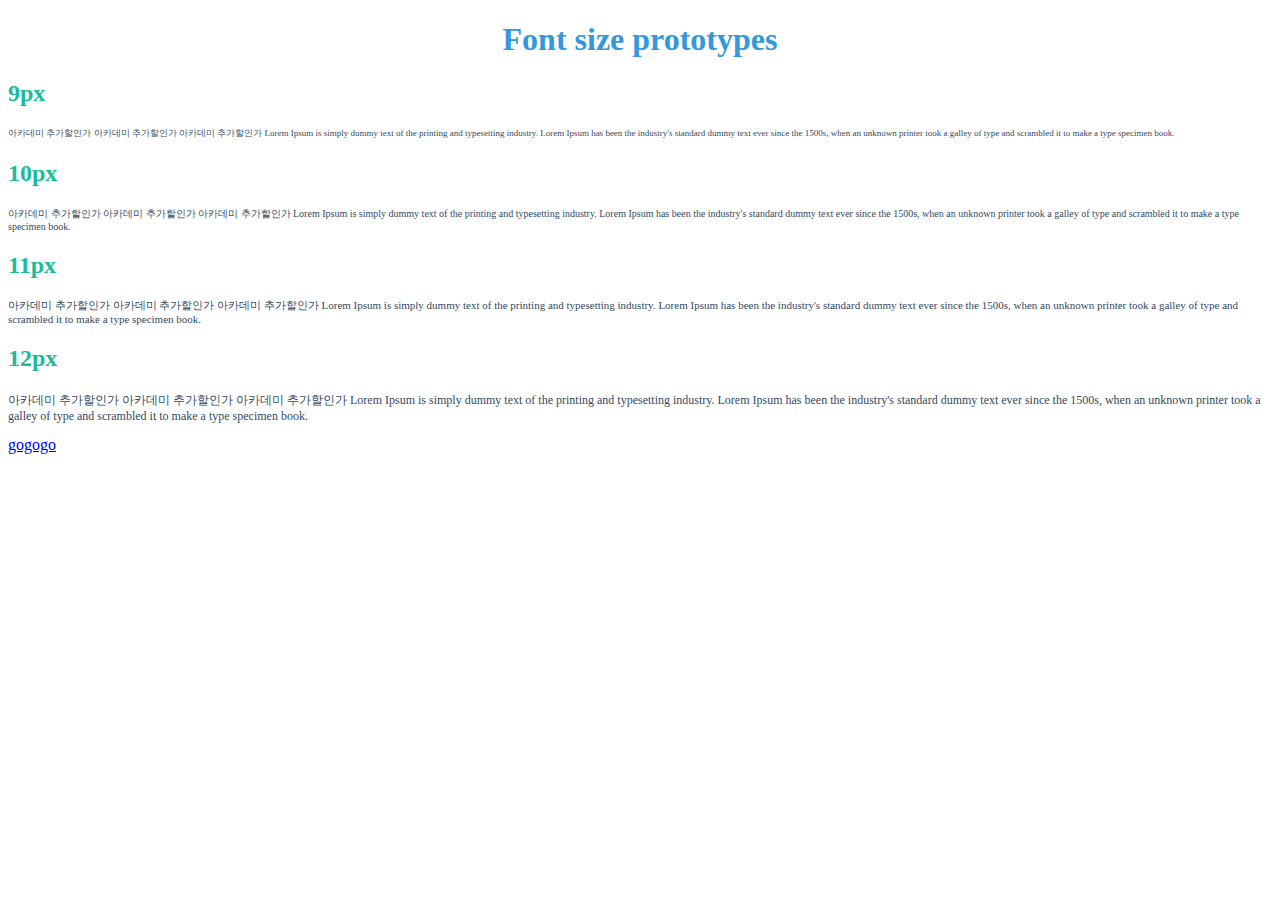
<file: index.html>
<!DOCTYPE html>
<html lang="ko-KR">
<head>
	<meta charset="UTF-8">
	<title>Font size prototypes</title>
	<meta name="viewport" content="width=device-width, initial-scale=1.0">		
	<style>
	h1{
		color: #3498db;
		text-align: center;
	}
	h2{
		color: #1abc9c
	}
	p{
		color: #34495e
	}
	.nine{
		font-size: 9px
	}
	.ten{
		font-size: 10px
	}
	.eleven{
		font-size: 11px
	}
	.twelve{
		font-size: 12px
	}	
	</style>
</head>
<body>
	<h1>Font size prototypes</h1>
	<h2>9px</h2>
	<p class="nine">아카데미 추가할인가 아카데미 추가할인가 아카데미 추가할인가 Lorem Ipsum is simply dummy text of the printing and typesetting industry. Lorem Ipsum has been the industry's standard dummy text ever since the 1500s, when an unknown printer took a galley of type and scrambled it to make a type specimen book.</p>
	<h2>10px</h2>
	<p class="ten">아카데미 추가할인가 아카데미 추가할인가 아카데미 추가할인가 Lorem Ipsum is simply dummy text of the printing and typesetting industry. Lorem Ipsum has been the industry's standard dummy text ever since the 1500s, when an unknown printer took a galley of type and scrambled it to make a type specimen book.</p>
	<h2>11px</h2>
	<p class="eleven">아카데미 추가할인가 아카데미 추가할인가 아카데미 추가할인가 Lorem Ipsum is simply dummy text of the printing and typesetting industry. Lorem Ipsum has been the industry's standard dummy text ever since the 1500s, when an unknown printer took a galley of type and scrambled it to make a type specimen book.</p>
	<h2>12px</h2>
	<p class="twelve">아카데미 추가할인가 아카데미 추가할인가 아카데미 추가할인가 Lorem Ipsum is simply dummy text of the printing and typesetting industry. Lorem Ipsum has been the industry's standard dummy text ever since the 1500s, when an unknown printer took a galley of type and scrambled it to make a type specimen book.</p>
    <a href="./intro/intro_01.html">gogogo</a>    
</body>
</html>
</file>
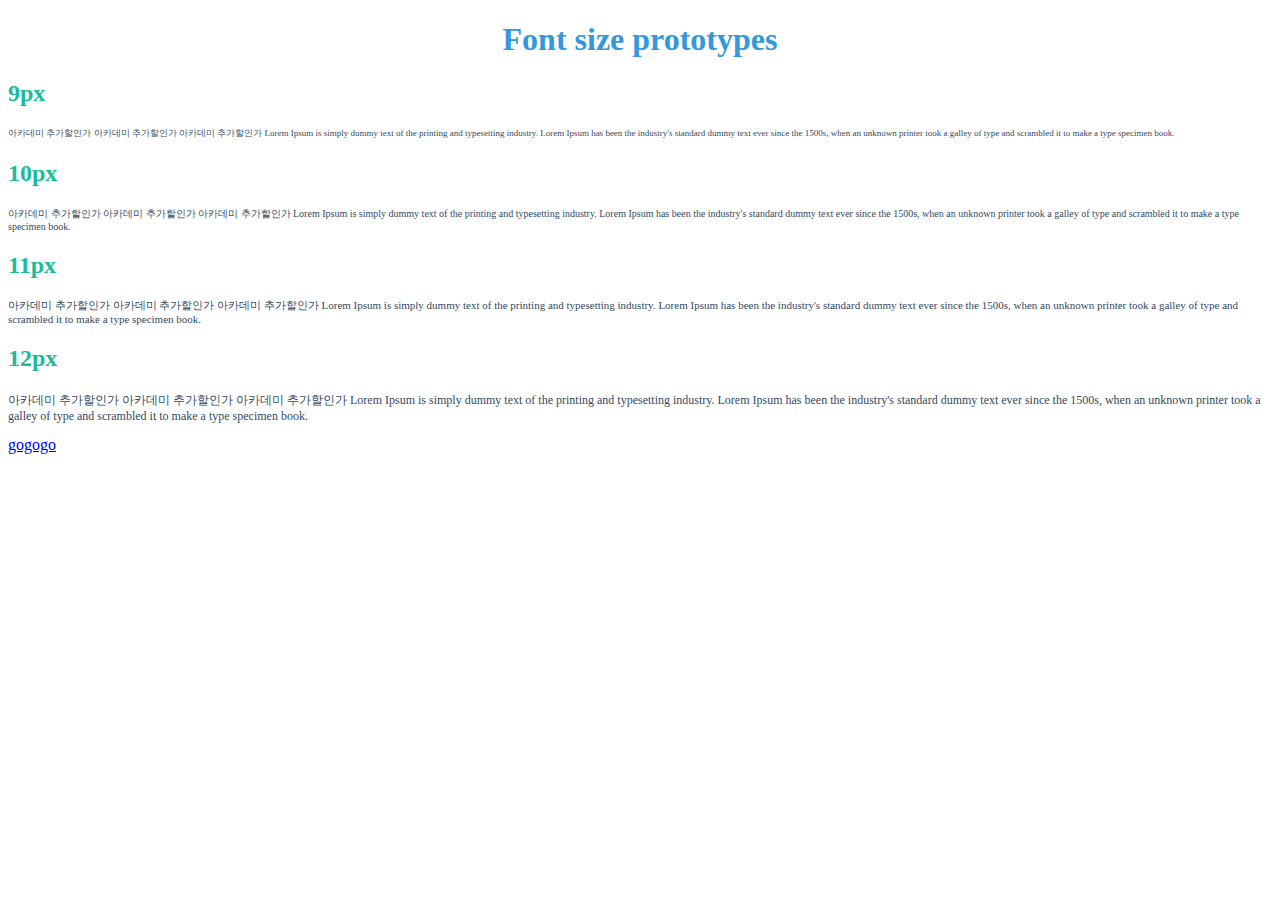
<file: proto.html>
<!DOCTYPE html>
<html lang="ko-KR">
<head>
	<meta charset="UTF-8">
	<title>아카데미 할인대상 대학</title>
	<meta name="viewport" content="width=device-width, initial-scale=1.0">		
	<style>
	h1{
		color: #3498db;
		text-align: center;
	}
	h2{
		color: #1abc9c
	}
	p{
		color: #34495e
	}
	.nine{
		font-size: 9px
	}
	.ten{
		font-size: 10px
	}
	.eleven{
		font-size: 11px
	}
	.twelve{
		font-size: 12px
	}	
	</style>
</head>
<body>
	<h1>Font size prototypes</h1>
	<h2>9px</h2>
	<p class="nine">아카데미 추가할인가 아카데미 추가할인가 아카데미 추가할인가 Lorem Ipsum is simply dummy text of the printing and typesetting industry. Lorem Ipsum has been the industry's standard dummy text ever since the 1500s, when an unknown printer took a galley of type and scrambled it to make a type specimen book.</p>
	<h2>10px</h2>
	<p class="ten">아카데미 추가할인가 아카데미 추가할인가 아카데미 추가할인가 Lorem Ipsum is simply dummy text of the printing and typesetting industry. Lorem Ipsum has been the industry's standard dummy text ever since the 1500s, when an unknown printer took a galley of type and scrambled it to make a type specimen book.</p>
	<h2>11px</h2>
	<p class="eleven">아카데미 추가할인가 아카데미 추가할인가 아카데미 추가할인가 Lorem Ipsum is simply dummy text of the printing and typesetting industry. Lorem Ipsum has been the industry's standard dummy text ever since the 1500s, when an unknown printer took a galley of type and scrambled it to make a type specimen book.</p>
	<h2>12px</h2>
	<p class="twelve">아카데미 추가할인가 아카데미 추가할인가 아카데미 추가할인가 Lorem Ipsum is simply dummy text of the printing and typesetting industry. Lorem Ipsum has been the industry's standard dummy text ever since the 1500s, when an unknown printer took a galley of type and scrambled it to make a type specimen book.</p>
    <a href="./intro/intro_01.html">gogogo</a>
</body>
</html>
</file>
